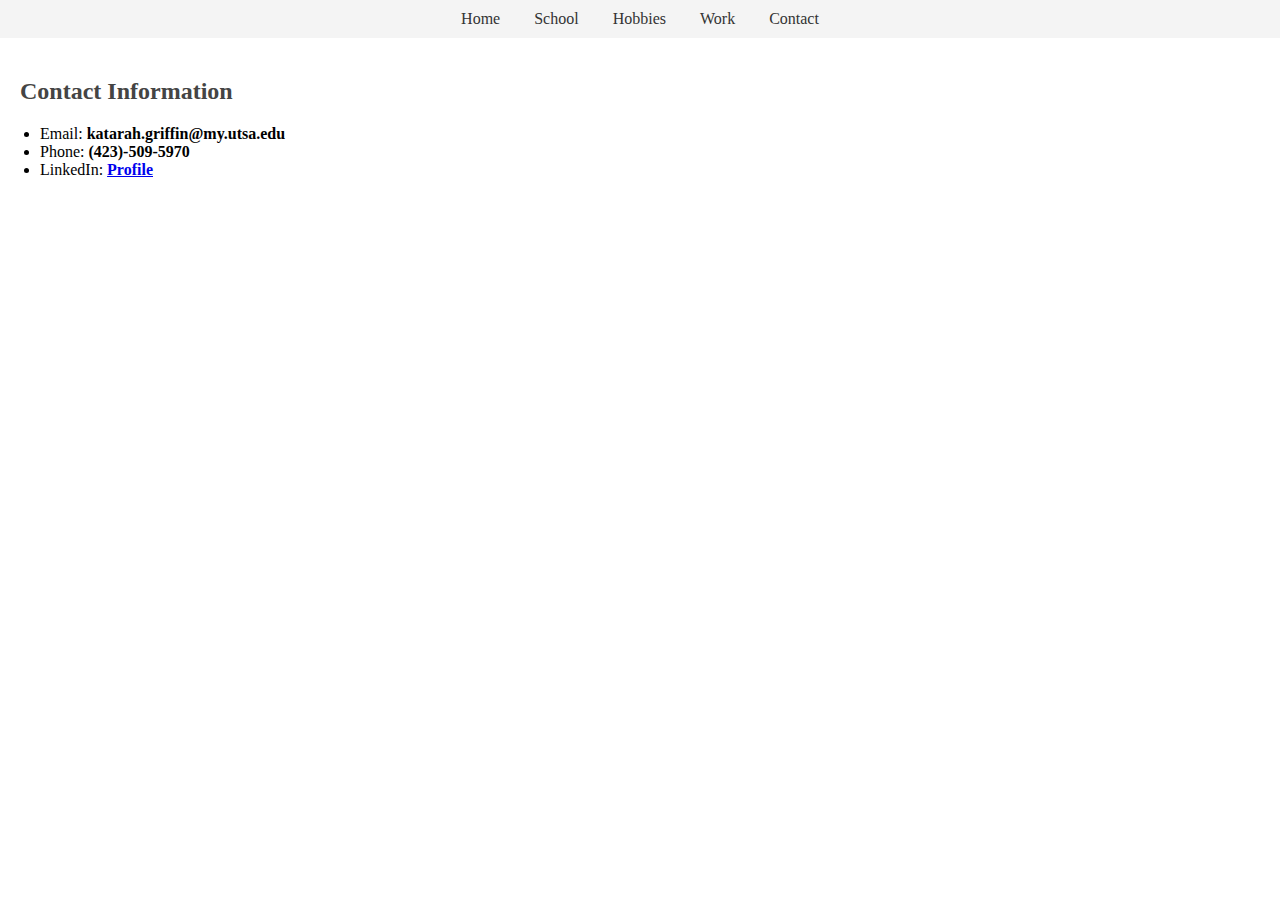
<file: contact.html>
<html>
<head>
    <title>Kat's Work Info</title>
    <link rel="stylesheet" href="css/style.css">
</head>
<body>

<div class="navbar">
    <a href="index.html">Home</a>
    <a href="school.html">School</a>
    <a href="hobbies.html">Hobbies</a>
    <a href="work.html">Work</a>
    <a href="contact.html">Contact</a>
</div>

<div class="container">
    <h2>Contact Information</h2>
    <ul>
        <li>Email: <b>katarah.griffin@my.utsa.edu</b></li>
        <li>Phone: <b>(423)-509-5970</b></li>
        <li>LinkedIn: <b><a href="https://www.linkedin.com/in/katarah-yezzi-griffin-367658231/">Profile</a></b></li>
    </ul>
</div>

</body>
</html>
</file>
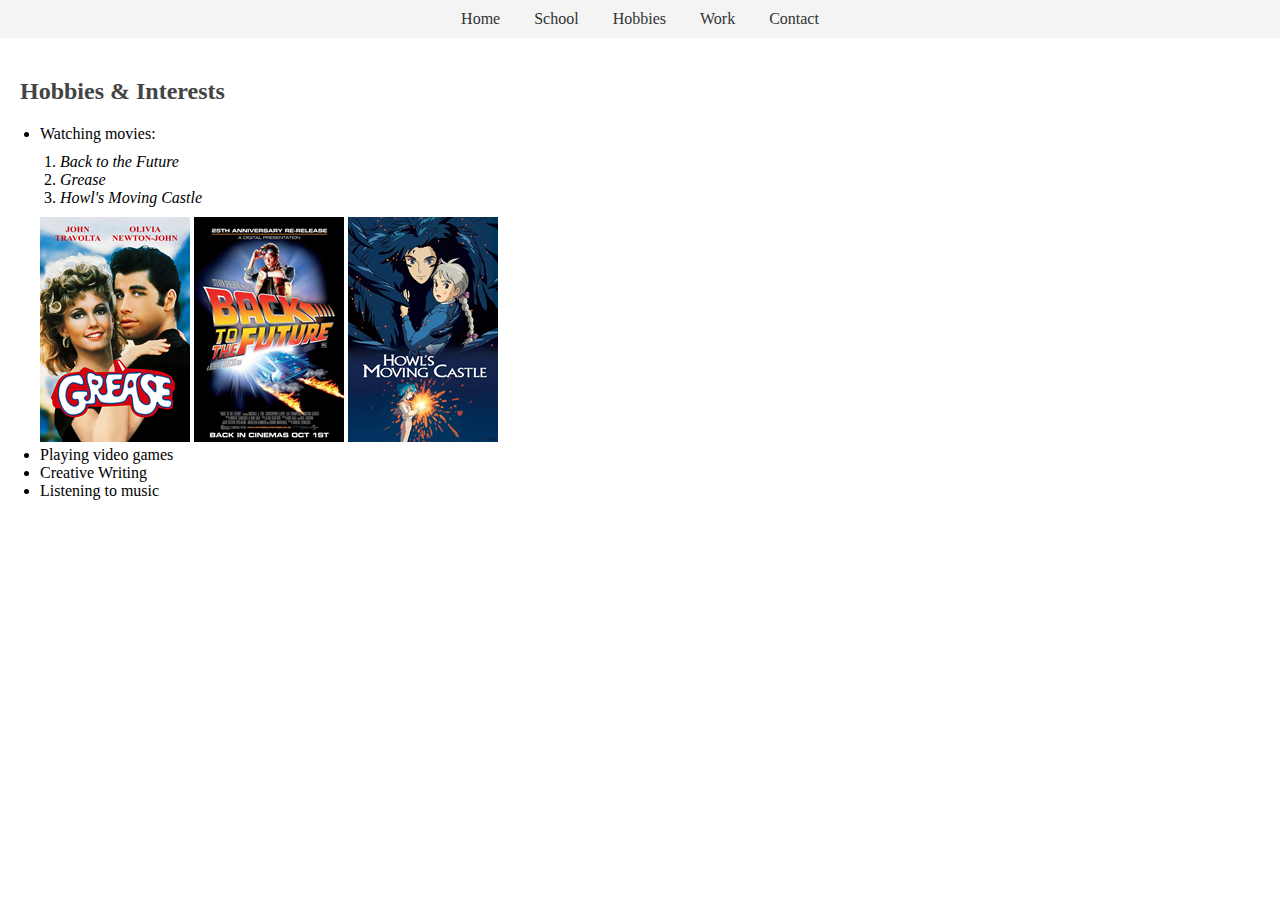
<file: hobbies.html>
<html>
<head>
    <title>Kat's Hobbies & Interests</title>
    <link rel="stylesheet" href="css/style.css">
</head>
<body>

<div class="navbar">
    <a href="index.html">Home</a>
    <a href="school.html">School</a>
    <a href="hobbies.html">Hobbies</a>
    <a href="work.html">Work</a>
    <a href="contact.html">Contact</a>
</div>

<div class="container">
    <h2>Hobbies & Interests</h2>
    <ul>
        <li>Watching movies:
            <ol>
                <li><i>Back to the Future</i></li>
                <li><i>Grease</i></li>
                <li><i>Howl's Moving Castle</i></li>
            </ol>
            <img src="assets/movie1.png" alt="Movie Picture">
            <img src="assets/movie2.png" alt="Movie Picture">
            <img src="assets/movie3.png" alt="Movie Picture">
        </li>
        <li>Playing video games</li>
        <li>Creative Writing</li>
        <li>Listening to music</li>
    </ul>
</div>

</body>
</html>
</file>
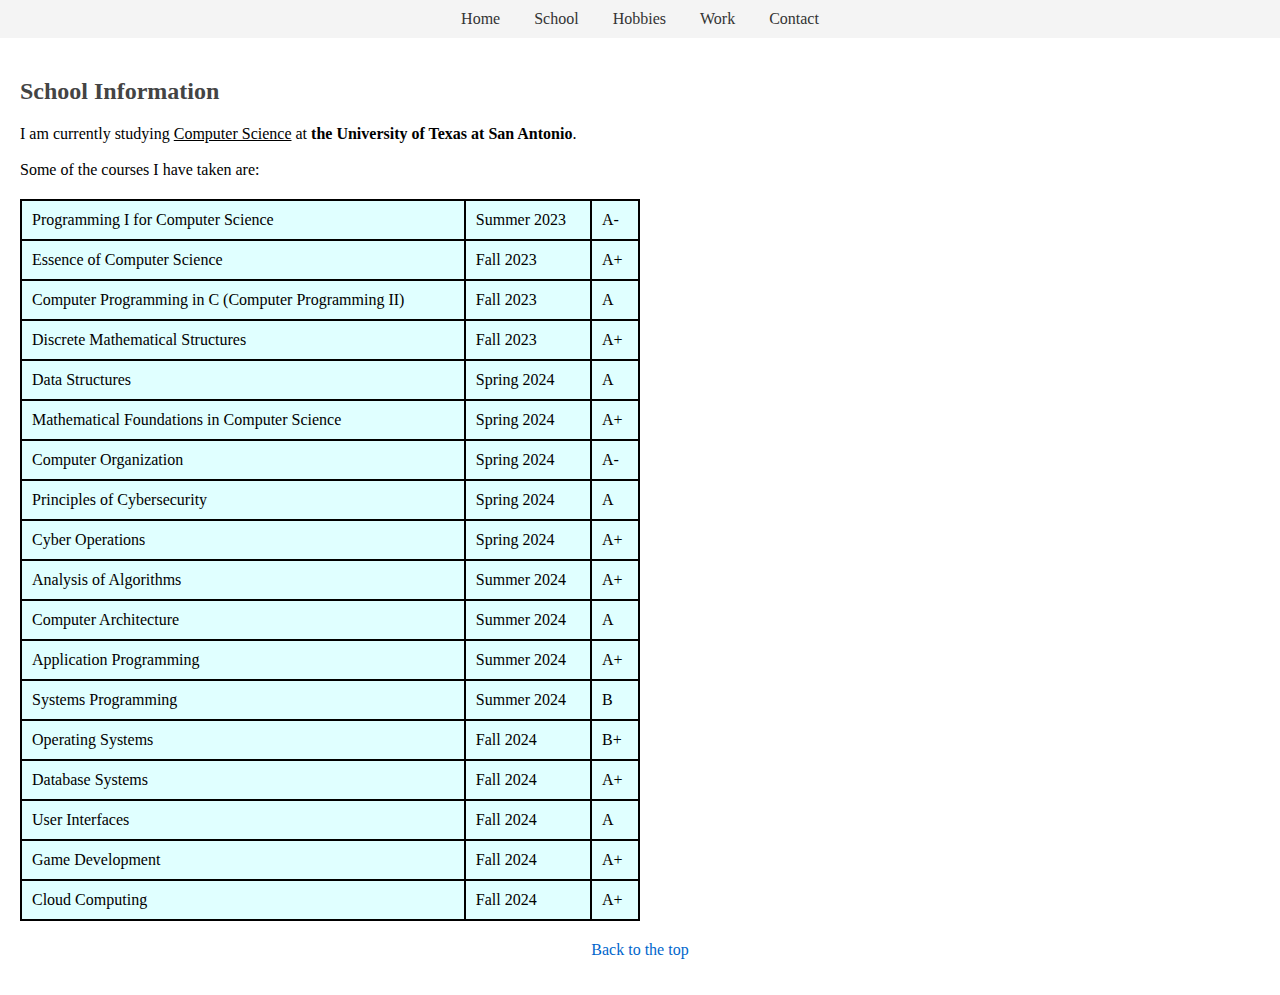
<file: school.html>
<html>
<head>
    <title>Kat's School Information</title>
    <link rel="stylesheet" href="css/style.css">
</head>
<body>

<div class="navbar">
    <a href="index.html">Home</a>
    <a href="school.html">School</a>
    <a href="hobbies.html">Hobbies</a>
    <a href="work.html">Work</a>
    <a href="contact.html">Contact</a>
</div>

<div class="container">
    <h2>School Information</h2>
 <p>I am currently studying <u>Computer Science</u> at <b>the University of Texas at San Antonio</b>.<br>
            <br>Some of the courses I have taken are:</br>
	    <p>
    <table class="data-table">
<tr>
        <td>Programming I for Computer Science</td>
	<td>Summer 2023</td>
	<td>A-</td>
</tr>
<tr>
	<td>Essence of Computer Science</td>
	<td>Fall 2023</td>
	<td>A+</td>
</tr>
<tr>
	<td>Computer Programming in C (Computer Programming II)</td>
	<td>Fall 2023</td>
	<td>A</td>
</tr>
<tr>
	<td>Discrete Mathematical Structures</td>
	<td>Fall 2023</td>
	<td>A+</td>
</tr>
<tr>
	<td>Data Structures</td>
	<td>Spring 2024</td>
	<td>A</td>
</tr>
<tr>
	<td>Mathematical Foundations in Computer Science</td>
	<td>Spring 2024</td>
	<td>A+</td>
</tr>
<tr>
	<td>Computer Organization</td>
	<td>Spring 2024</td>
	<td>A-</td>
</tr>
<tr>
	<td>Principles of Cybersecurity</td>
	<td>Spring 2024</td>
	<td>A</td>
</tr>
<tr>
	<td>Cyber Operations</td>
	<td>Spring 2024</td>
	<td>A+</td>
</tr>
<tr>
	<td>Analysis of Algorithms</td>
	<td>Summer 2024</td>
	<td>A+</td>
</tr>
<tr>
	<td>Computer Architecture</td>
	<td>Summer 2024</td>
	<td>A</td>
</tr>
<tr>
	<td>Application Programming</td>
	<td>Summer 2024</td>
	<td>A+</td>
</tr>
<tr>
	<td>Systems Programming</td>
	<td>Summer 2024</td>
	<td>B</td>
</tr>
<tr>
	<td>Operating Systems</td>
	<td>Fall 2024</td>
	<td>B+</td>
</tr>
<tr>
	<td>Database Systems</td>
	<td>Fall 2024</td>
	<td>A+</td>
</tr>
<tr>
	<td>User Interfaces</td>
	<td>Fall 2024</td>
	<td>A</td>
</tr>
<tr>
	<td>Game Development</td>
	<td>Fall 2024</td>
	<td>A+</td>
</tr>
<tr>
	<td>Cloud Computing</td>
	<td>Fall 2024</td>
	<td>A+</td>
</tr>
    </table>

    <p class="back-to-top"><a href="#top">Back to the top</a></p>
</div>

</body>
</html>
</file>
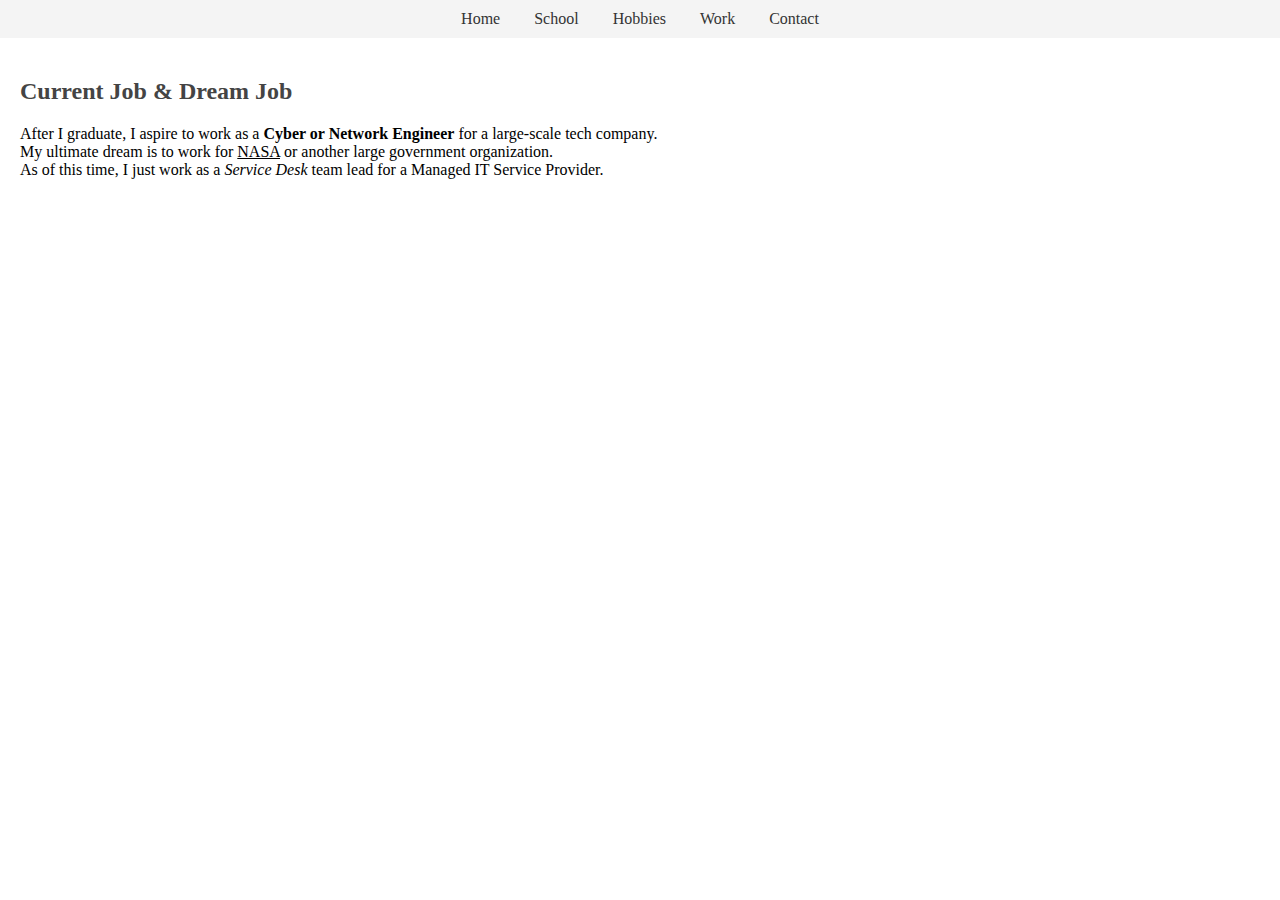
<file: work.html>
<html>
<head>
    <title>Kat's Work Info</title>
    <link rel="stylesheet" href="css/style.css">
</head>
<body>

<div class="navbar">
    <a href="index.html">Home</a>
    <a href="school.html">School</a>
    <a href="hobbies.html">Hobbies</a>
    <a href="work.html">Work</a>
    <a href="contact.html">Contact</a>
</div>

<div class="container">
 	<h2>Current Job & Dream Job</h2>
    <p>After I graduate, I aspire to work as a <b>Cyber or Network Engineer</b> for a large-scale tech company.
    <br>My ultimate dream is to work for <u>NASA</u> or another large government organization.
    <br>As of this time, I just work as a <i>Service Desk</i> team lead for a Managed IT Service Provider.</p>
</div>

</body>
</html>
</file>
<file: css/style.css>
/* General styling */
body {
    font-family: times-new-roman, calibri;
    margin: 0;
    padding: 0;
    box-sizing: border-box;
}

/* Navigation bar styling */
.navbar {
    background-color: #f4f4f4;
    padding: 0;
    text-align: center;
}

.navbar a {
    text-decoration: none;
    color: #333333;
    padding: 10px 15px;
    display: inline-block;
}

.navbar a:hover {
    background-color: #affabf;
}

.navbar a:active {
    background-color: #bbbbbb;
}

/* Page styling */
.container {
    padding: 20px;
}

/* Section headers */
h2 {
    color: #444444;
}

/* Lists */
ol, ul {
    margin: 10px 0;
    padding-left: 20px;
}

/* Image styling */
img {
    max-width: 100%;
    height: auto;
}

/* Table styling for school data */
.data-table {
    width: 50%;
    border-collapse: collapse;
    margin-top: 20px;
}

.data-table th, .data-table td {
    border: 2px solid #000000;
    background-color: #E0FFFF;
    padding: 10px;
    text-align: left;
}

.data-table th {
    background-color: #E0FFFF;
}

/* Back to top link */
.back-to-top {
    display: block;
    margin-top: 20px;
    text-align: center;
}

.back-to-top a {
    text-decoration: none;
    color: #0066cc;
}

.back-to-top a:hover {
    text-decoration: underline;
    font-style: italic;
}
</file>
